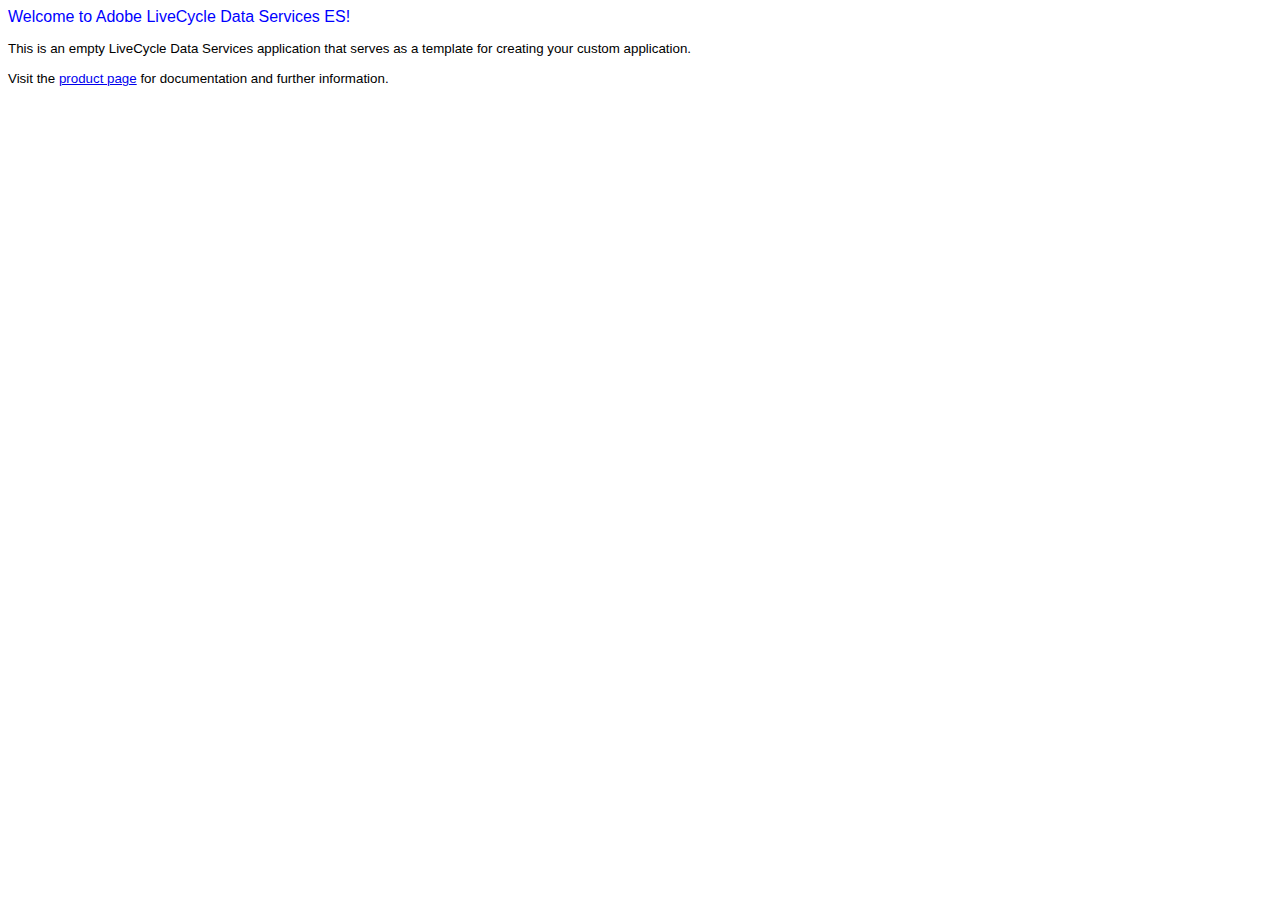
<file: UI/index.htm>
<!DOCTYPE HTML PUBLIC "-//W3C//DTD HTML 4.01 Transitional//EN">
<html>
<head>
<title>Welcome to Flex Data Services 2!</title>
<meta http-equiv="Content-Type" content="text/html; charset=iso-8859-1">
<style>
body, pre { font-family:Tahoma,Helvetica,sans-serif; font-size:10pt; }
div.indent { margin-left: 20;}
span.reference { font-weight: bold }
span.header {white-space:nowrap }
span.title {font-size:12pt; color:blue}
span.highlight { background-color: #FFFFB7 }
table.code { font-family: courier; font-size: 9pt;}
span.fade { color:#666666; font-size:11px }
</style>
</head>
<body>
<span class="title">Welcome to Adobe LiveCycle Data Services ES!</span>
<br>
&nbsp;<br>
This is an empty LiveCycle Data Services application that serves as a template for creating your custom application.
<!--
<br>&nbsp;<br>
If you're looking for sample Flex applications, check with the system administrator for the URL where the samples are deployed.
-->
<br>
&nbsp;<br>
Visit the <a href="http://www.adobe.com/go/lcds_product">product page</a> for documentation and further information.
</body>
</html>
</file>
